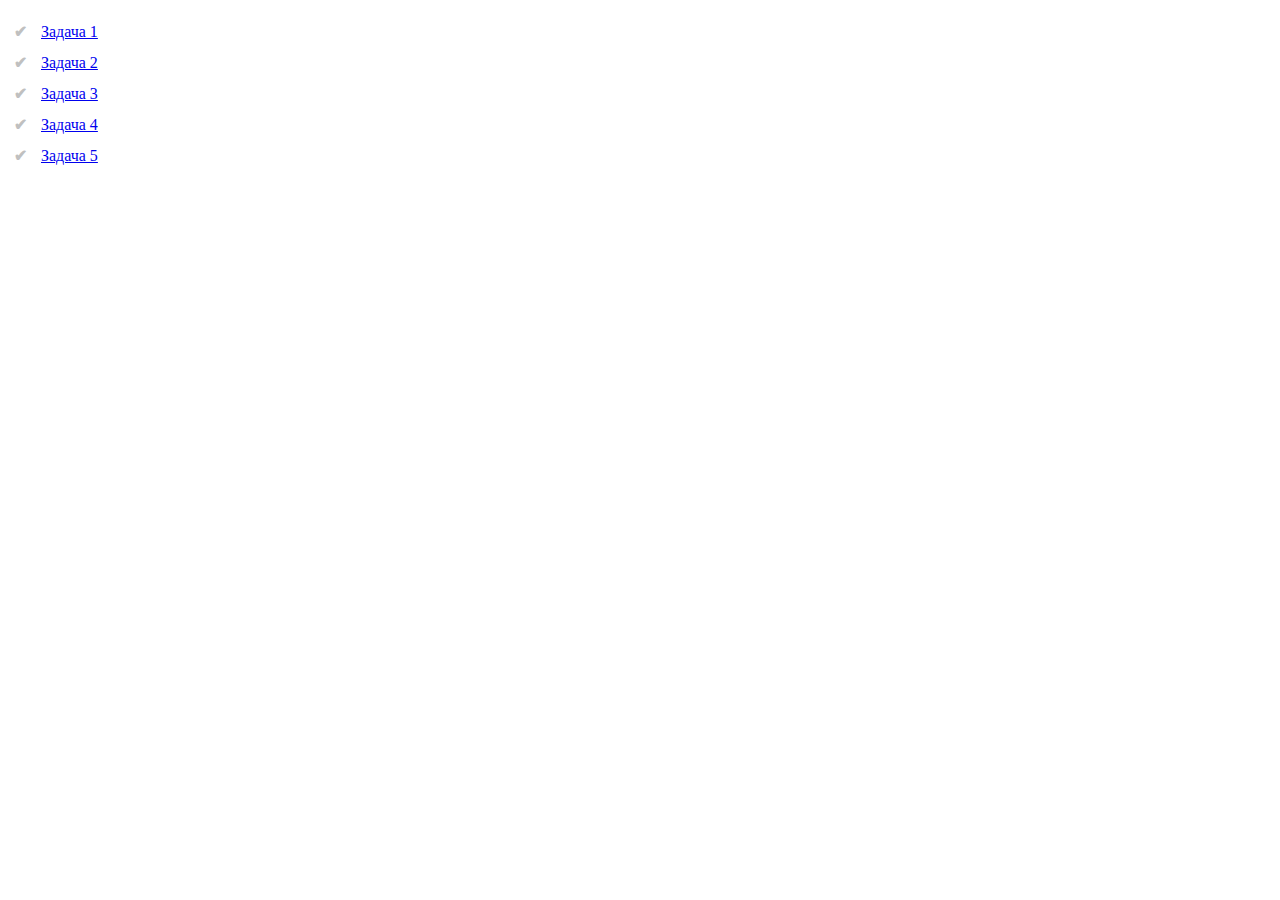
<file: index.html>
<!DOCTYPE html>
<html lang="en">
<head>
    <meta charset="UTF-8">
    <title>JS-Start</title>
    <link rel="stylesheet" type="text/css" href="style.css">

</head>
<body>
<ul class="list">
  <li>
    <a href="task1/index.html">Задача 1</a>
  </li>
  <li>
    <a href="task2/index.html">Задача 2</a>
  </li>
  <li>
    <a href="task3/index.html">Задача 3</a>
  </li>
  <li>
    <a href="task4/index.html">Задача 4</a>
  </li>
  <li>
    <a href="task5/index.html">Задача 5</a>
  </li>
</ul>
</body>
</html>
</file>
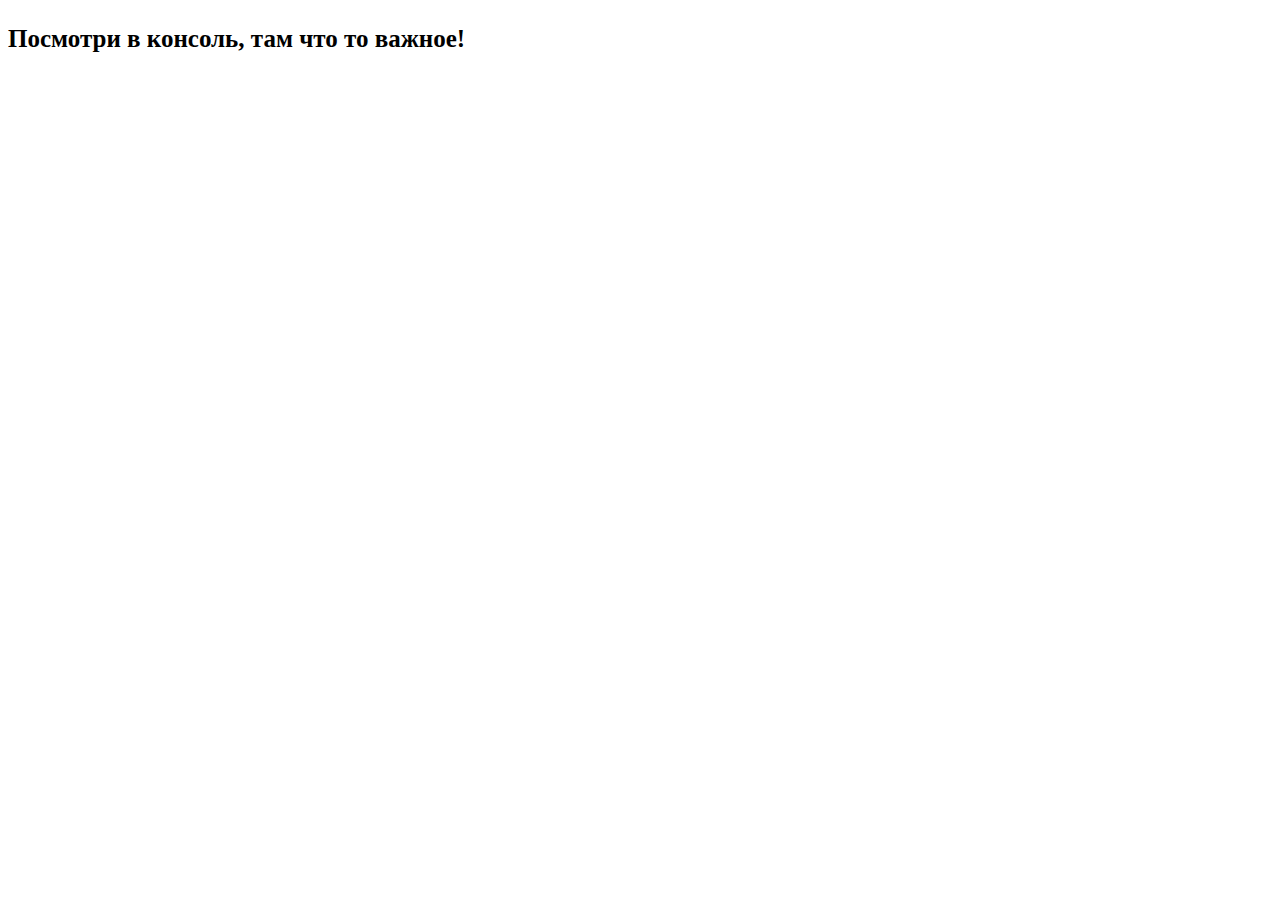
<file: task1/index.html>
<!DOCTYPE html>
<html lang="en">
<head>
    <meta charset="UTF-8">
    <title>JS-Start. 1 задача</title>
    <link rel="stylesheet" type="text/css" href="style.css">
</head>
<body>
    <p>Посмотри в консоль, там что то важное!</p>
    <script src="script.js"></script>
</body>
</html>
</file>
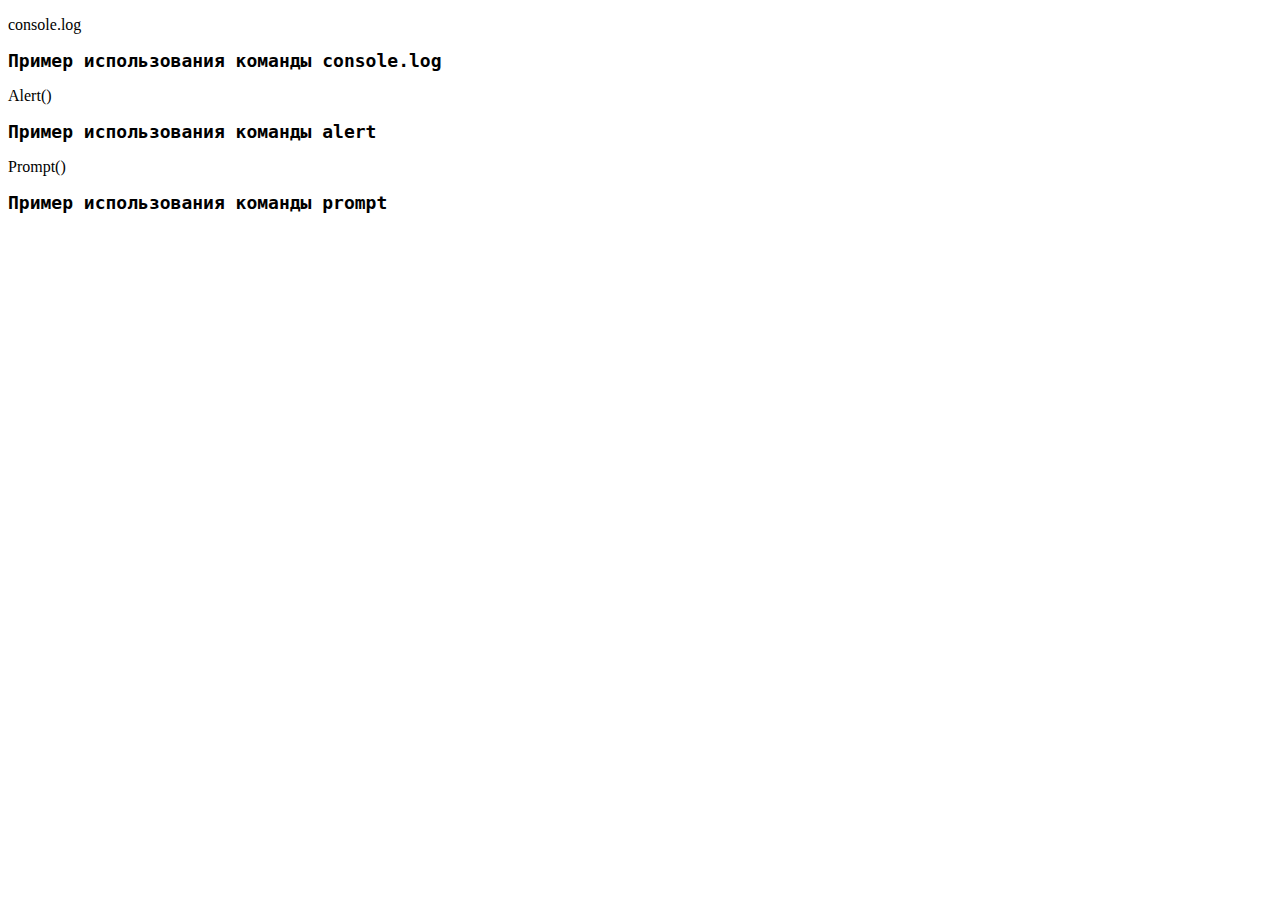
<file: task2/index.html>
<!DOCTYPE html>
<html lang="en">
<head>
    <meta charset="UTF-8">
    <title>JS-Start. 2 задача</title>
    <link rel="stylesheet" type="text/css" href="style.css">
</head>
<body>
    <p id="consoleLog">console.log</p>
    <code>
        Пример использования команды console.log
    </code>
    <p id="alert">Alert()</p>
    <code>
        Пример использования команды alert
    </code>
    <p id="prompt">Prompt()</p>
    <code>
        Пример использования команды prompt
    </code>
    <script src="script.js"></script>
</body>
</html>
</file>
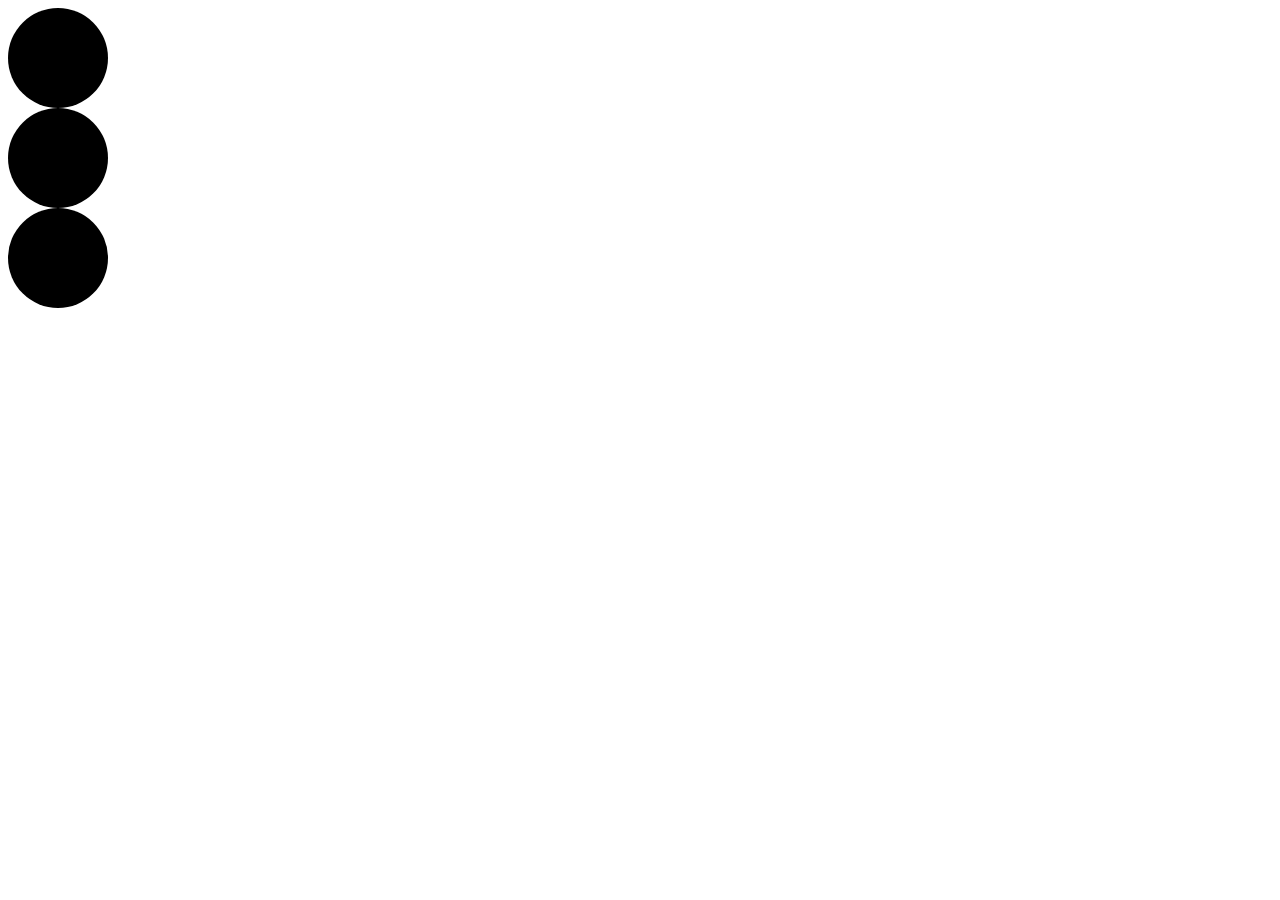
<file: task3/index.html>
<!DOCTYPE html>
<html lang="en">
<head>
    <meta charset="UTF-8">
    <title>JS-Start. 3 задача</title>
    <link rel="stylesheet" type="text/css" href="style.css">
</head>
<body>
    <div id="all">
        <div id="trafficLight">
        
        </div>
        <div id="trafficLight2">
        
        </div>
        <div id="trafficLight3">
        
        </div>
    </div>
    <script src="script.js"></script>
</body>
</html>
</file>
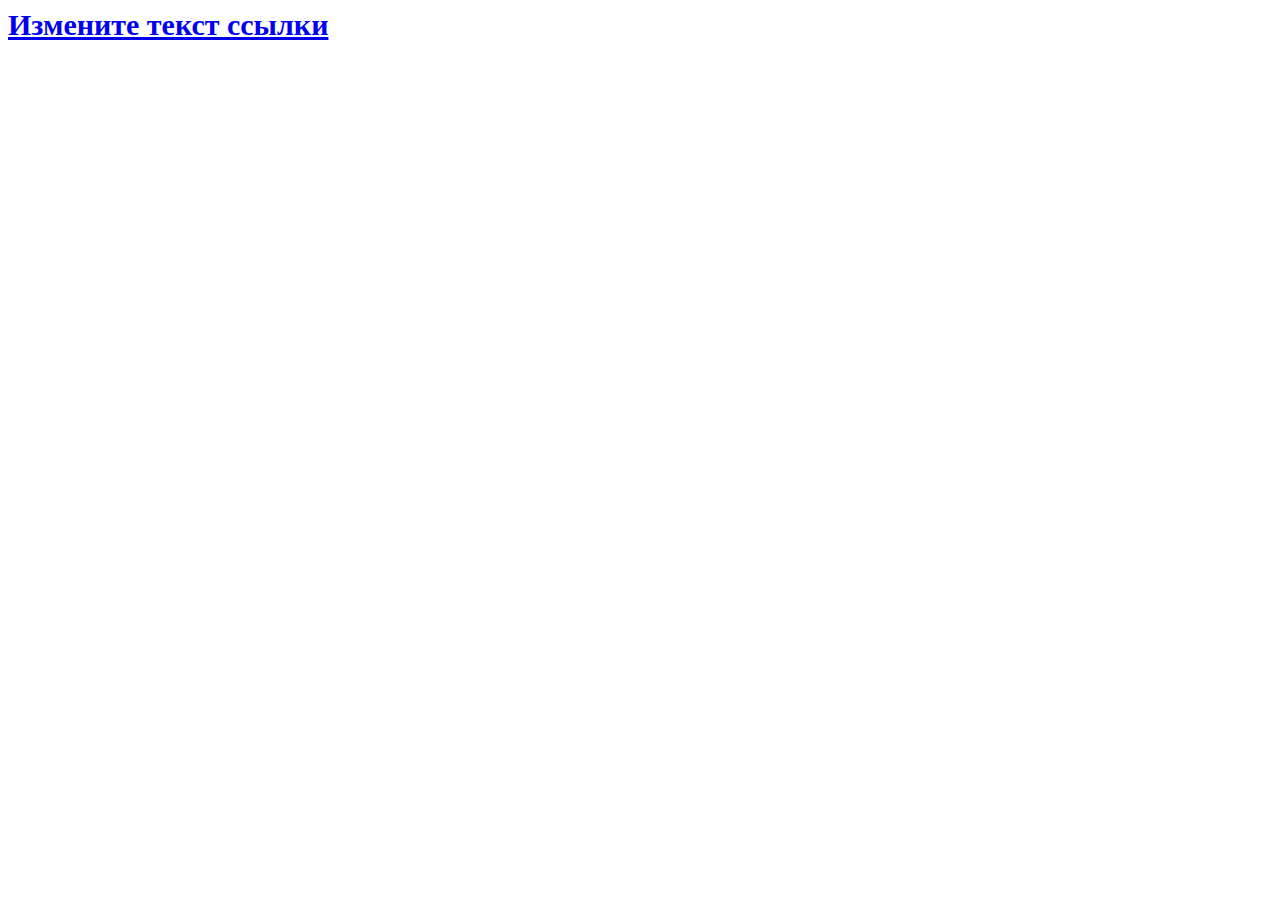
<file: task4/index.html>
<!DOCTYPE html>
<html lang="en">
<head>
    <meta charset="UTF-8">
    <title>JS-Start. 4 задача</title>
    <link rel="stylesheet" type="text/css" href="style.css">
</head>
<body>
    <a href="www.google.com" id="link">Измените текст ссылки</a>
    <script src="script.js"></script>
</body>
</html>
</file>
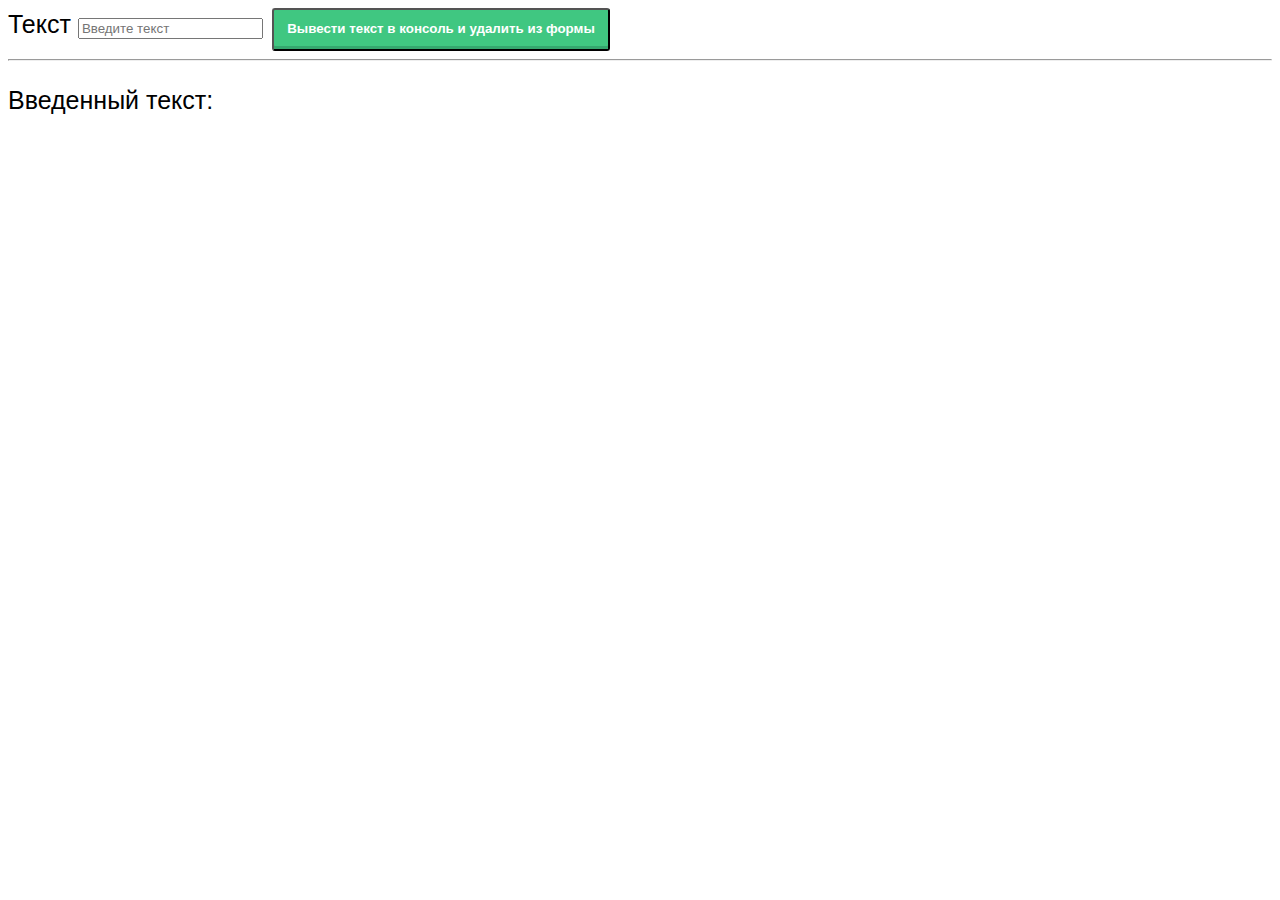
<file: task5/index.html>
<!DOCTYPE html>
<html lang="en">
<head>
    <meta charset="UTF-8">
    <title>JS-Start. 5 задача</title>
    <link rel="stylesheet" type="text/css" href="style.css">
</head>
<body>
    <form action="#">
        <label>
            Текст
            <input type="text" placeholder="Введите текст">
        </label>
        <button type="submit" class="button">
            Вывести текст в консоль и удалить из формы
        </button>
    </form>
    <hr>
    <p>Введенный текст:</p>
    <p id="duplicateField"></p>
    <script src="script.js"></script>
</body>
</html>
</file>
<file: style.css>
.list {
    padding:0;
    list-style: none;
}
.list li{
    padding:6px;
}
.list li:before {
    padding-right:10px;
    font-weight: bold;
    color: #C0C0C0;
    content: "\2714";
    transition-duration: 0.5s;
}
.list li:hover:before {
    color: #337AB7;
    content: "\2714";
}
</file>
<file: task1/style.css>
p {
    font-size: 25px;
    font-weight: 900;
    font-style: normal;
}
</file>
<file: task2/style.css>
code {
    font-size: 18px;
    font-weight: 600;
}

p:hover {
    color: red;
    text-decoration: underline;
}
</file>
<file: task3/style.css>
#trafficLight {
    width: 100px;
    height: 100px;
    border-radius: 50%;
    background: black;
}

#trafficLight2 {
    width: 100px;
    height: 100px;
    border-radius: 50%;
    background: black;
}

#trafficLight3 {
    width: 100px;
    height: 100px;
    border-radius: 50%;
    background: black;
}
</file>
<file: task4/style.css>
a {
    font-size: 30px;
    font-weight: bold;
}
</file>
<file: task5/style.css>
.button {
    font-weight: 700;
    color: white;
    text-decoration: none;
    padding: .8em 1em calc(.8em + 3px);
    border-radius: 3px;
    background: rgb(64,199,129);
    box-shadow: 0 -3px rgb(53,167,110) inset;
    transition: 0.1s;
  } 

  label {
      font-family: Arial, Helvetica, sans-serif;
      font-size: 25px;
      padding-right: 2px;

  }
  p {
    font-family: Arial, Helvetica, sans-serif;
    font-size: 25px;
  }
</file>
